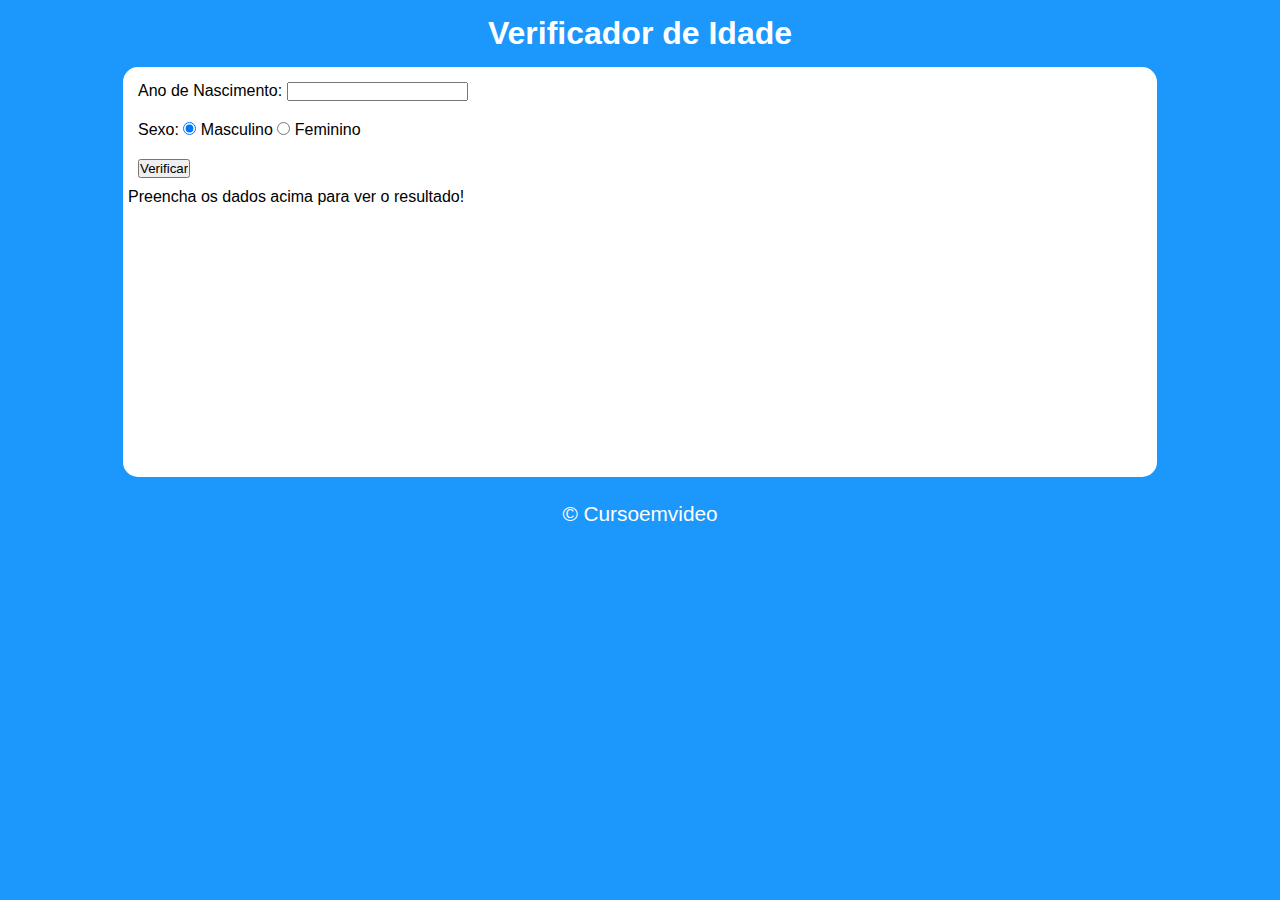
<file: desafios/ds002/index.html>
<!DOCTYPE html>
<html lang="pt-br">
<head>
    <meta charset="UTF-8">
    <meta name="viewport" content="width=device-width, initial-scale=1.0">
    <title>Verificador de Idade </title>
    <link rel="stylesheet" href="estilo.style.css">
</head>
<body>
    <header>
        <h1>Verificador de Idade</h1>
    </header>

    <section>
        <div>
            <p>Ano de Nascimento:
                <input type="number" name="txtano" id="txtano" min="0">
            </p>
            <p>Sexo:
                <input type="radio" name="radsex" id="mas" checked>
                <label for="mas">Masculino</label>
                <input type="radio" name="radsex" id="fem">
                <label for="fem">Feminino</label>
            </p>
            <p>
                <input type="button" value="Verificar" onclick="verificar()">
            </p>
        </div>
        
        <div id="res">
            Preencha os dados acima para ver o resultado!
        </div>

    </section>

    <footer>
        <p>&copy; Cursoemvideo</p>
    </footer>

    <script src="script.js"></script>
</body>
</html>
</file>
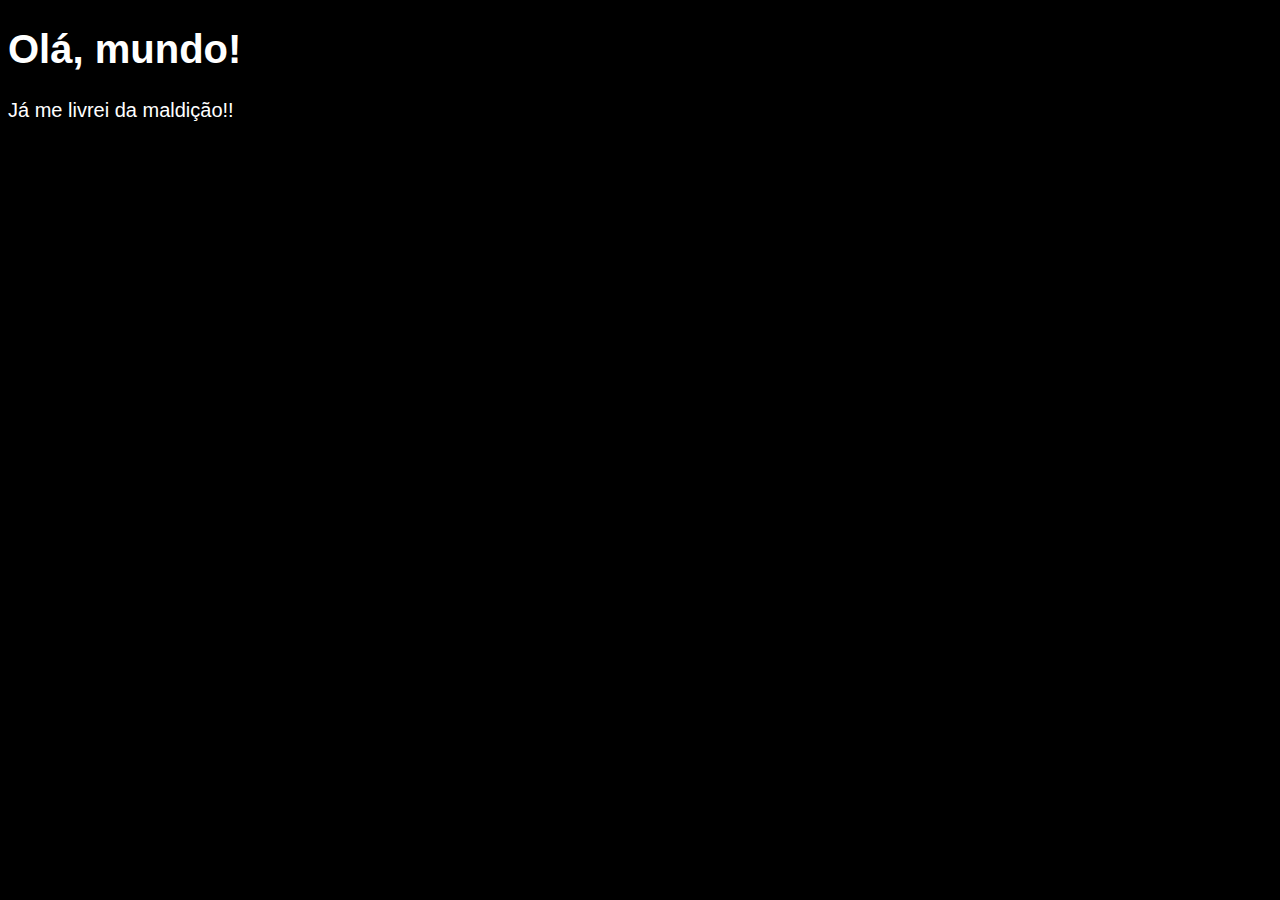
<file: exercicios/ex002/index.html>
<!DOCTYPE html>
<html lang="pt-br">
<head>
    <meta charset="UTF-8">
    <meta name="viewport" content="width=device-width, initial-scale=1.0">
    <title>Meu  primeiro programa...</title>
    <style>
        body { 
            background-color: rgb(0, 0, 0);
            color: white;
            font: normal 20px arial;
        }
    </style>
</head>
<body>
    <h1>Olá, mundo!</h1>
    <p>Já me livrei da maldição!!</p>

    <script>
        var nome = window.prompt('Qual é seu nome?');

        window.alert('É um grande prazer te conhecer, ' + nome );

    </script>
</body>
</html>
</file>
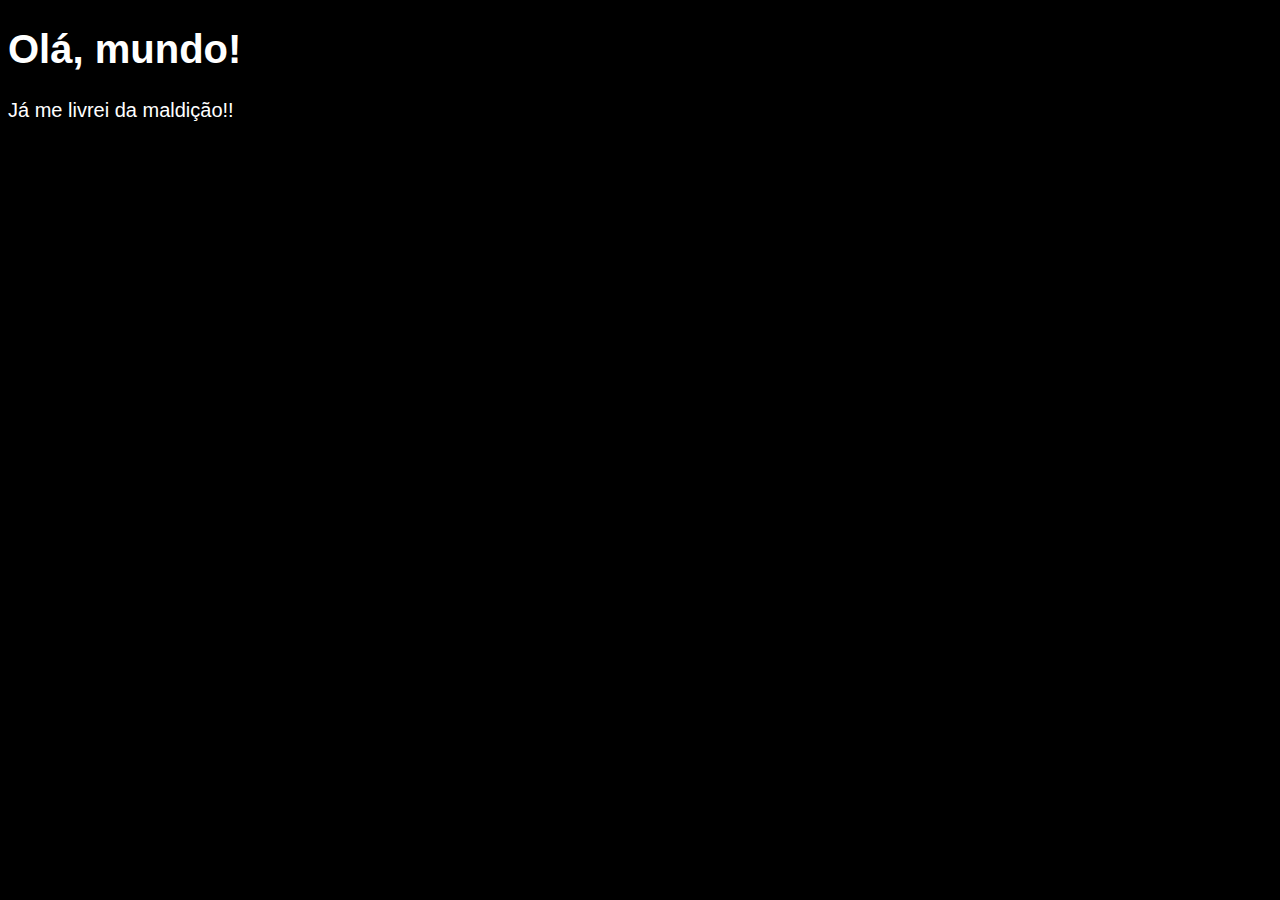
<file: exercicios/ex003/index.html>
<!DOCTYPE html>
<html lang="pt-br">
<head>
    <meta charset="UTF-8">
    <meta name="viewport" content="width=device-width, initial-scale=1.0">
    <title>Meu  primeiro programa...</title>
    <style>
        body { 
            background-color: rgb(0, 0, 0);
            color: white;
            font: normal 20px arial;
        }
    </style>
</head>
<body>
    <h1>Olá, mundo!</h1>
    <p>Já me livrei da maldição!!</p>

    <script>
        var n1 = window.prompt('Digite um numero: ')
        var n2 = window.prompt('Digite outro numero: ')
    </script>
</body>
</html>
</file>
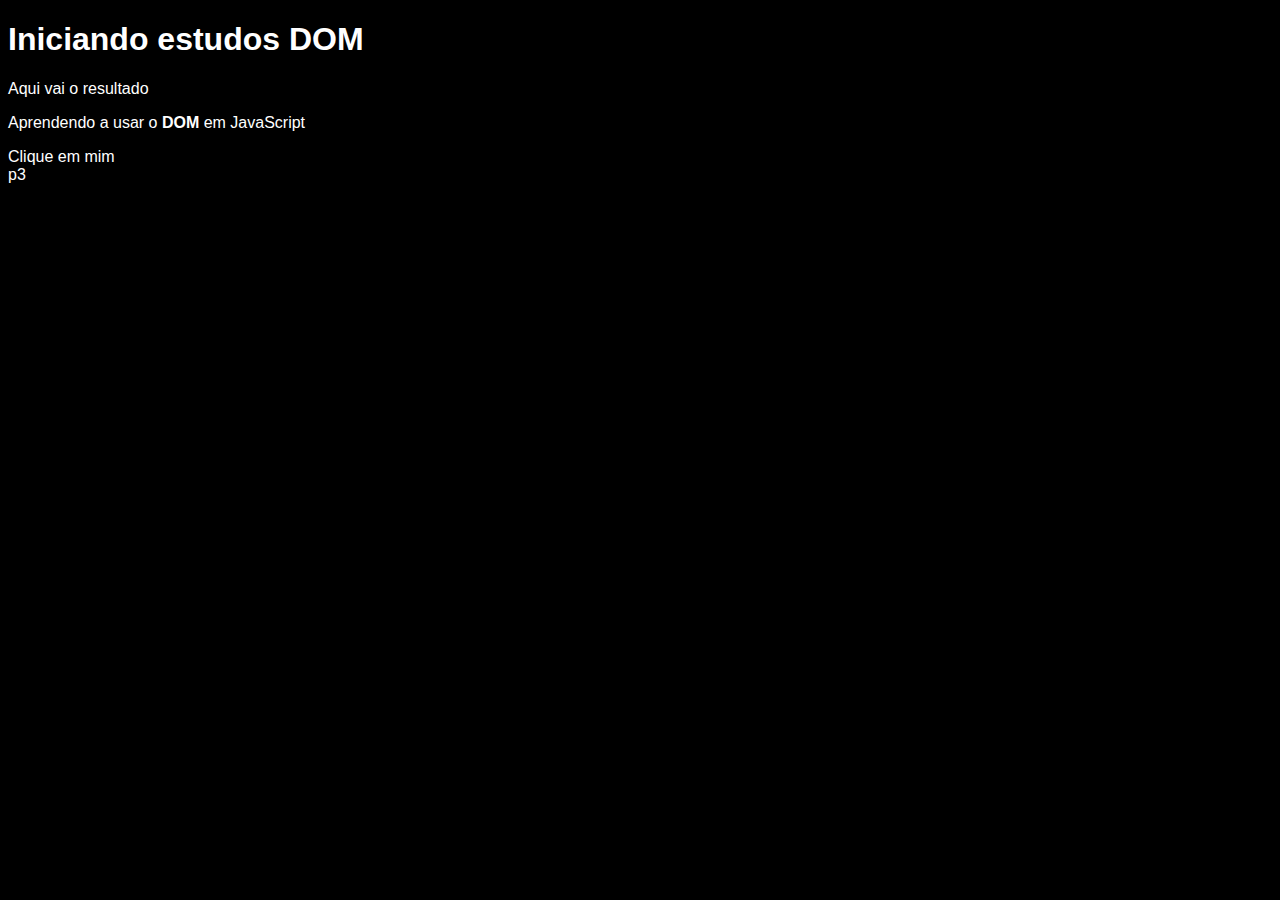
<file: exercicios/ex005/index.html>
<!DOCTYPE html>
<html lang="pt-br">
<head>
    <meta charset="UTF-8">
    <meta name="viewport" content="width=device-width, initial-scale=1.0">
    <title>Primeiros passos com DOM</title>
    <style>
        body {
            background-color: black;
            color: white;
            font-family: Arial, Helvetica, sans-serif;

        }
    </style>
</head>
<body>
    <h1>Iniciando estudos DOM</h1>

    <p id="p3"> Aqui vai o resultado</p>

    <p class="p4">Aprendendo a usar o <strong>DOM</strong> em JavaScript</p>

    <div>Clique em mim</div>

    <script>
    var p3  =  window.document.getElementById('p#p3')
        window.document.write('p3')
    </script>
</body>
</html>
</file>
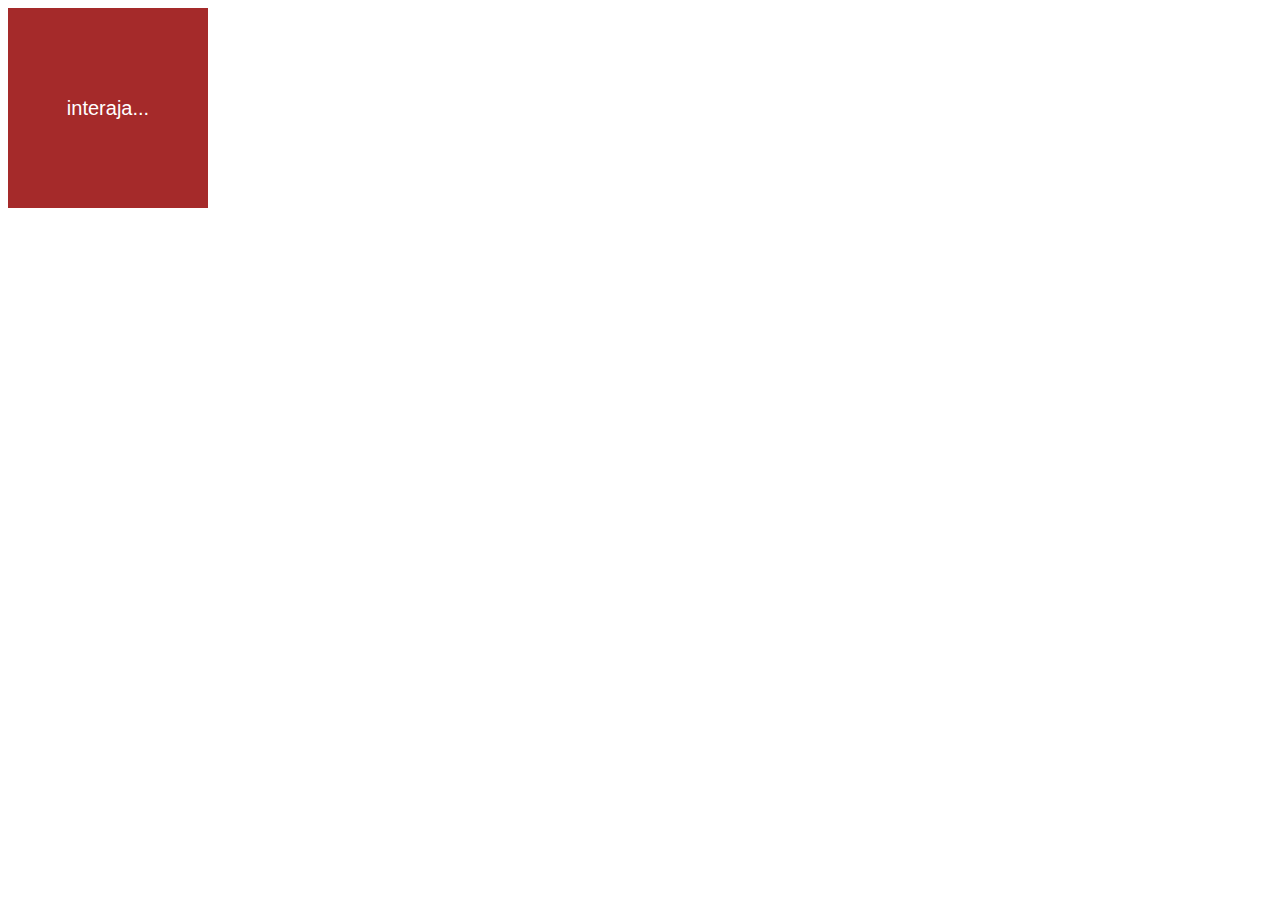
<file: exercicios/ex006/index.html>
<!DOCTYPE html>
<html lang="pt-br">
<head>
    <meta charset="UTF-8">
    <meta name="viewport" content="width=device-width, initial-scale=1.0">
    <title>Eventos DOM</title>
    <style>
        div#area {
            font-family: Arial, Helvetica, sans-serif;
            font-size: 20px ;
            background-color: brown;
            color: white;
            width: 200px;
            height: 200px;
            line-height: 200px;
            text-align: center;
        }
    </style>
</head>
<body>
    <div id="area" onclick="Foi()" >
        interaja...
    </div>

    <script>
        var a = window.document.getElementById('area')

        a.addEventListener('mouseenter', Entrar)
        a.addEventListener('mouseout', Saiu)
    
        function Foi() {
            a.innerText = 'clicou!'
            a.style.backgroundColor = 'black'
        }
        function Entrar() {
            a.innerText = 'Entrou!'
        }
        function Saiu() {
            a.innerText = 'Saiu!'
            a.style.backgroundColor = 'brown'
        }
    </script>
</body>
</html>
</file>
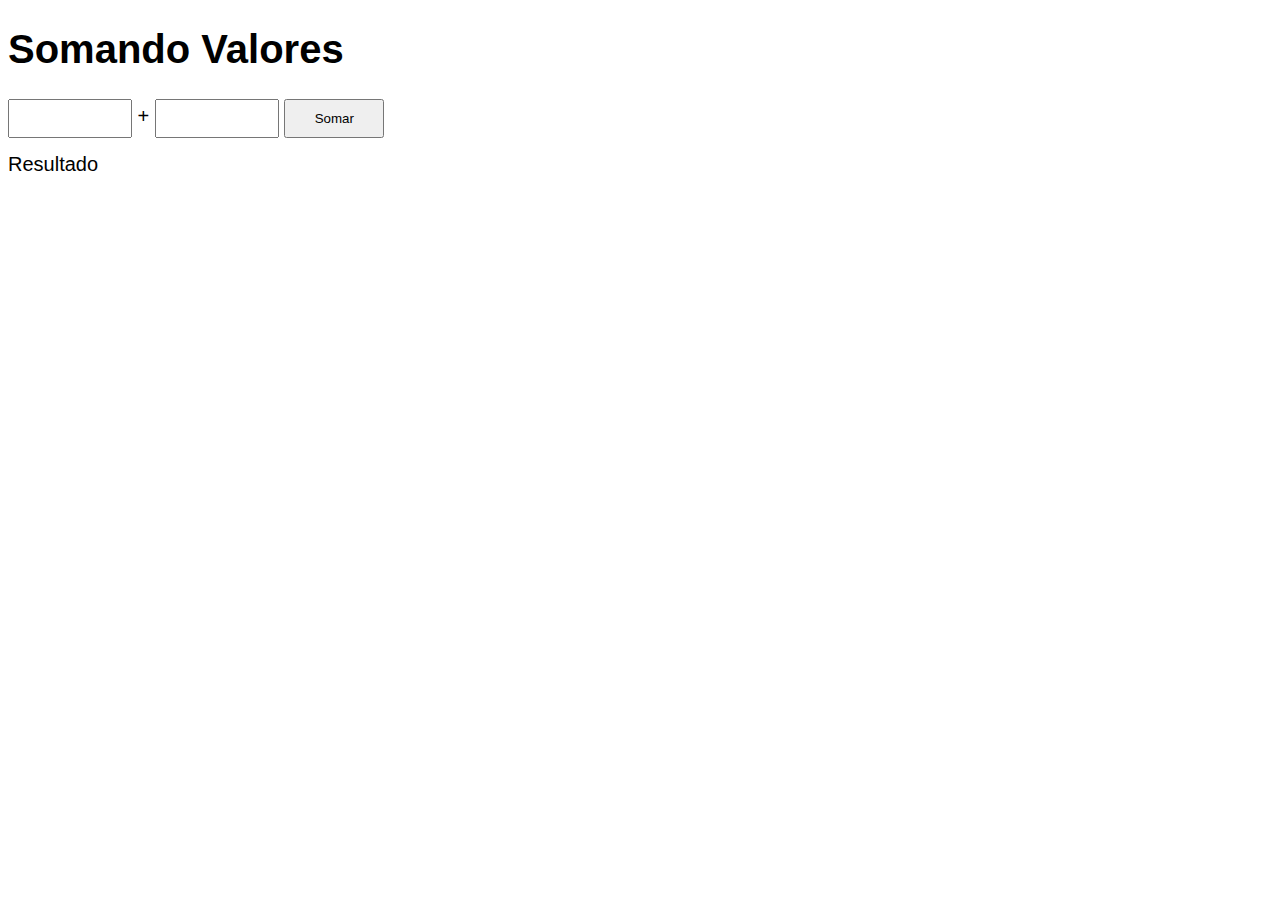
<file: exercicios/ex007/index.html>
<!DOCTYPE html>
<html lang="pt-br">
<head>
    <meta charset="UTF-8">
    <meta name="viewport" content="width=device-width, initial-scale=1.0">
    <title>somando Valores</title>
    <style>
        body {
            font-family: Arial, Helvetica, sans-serif;
            font-size: 20px;    
        }
        input {
            width: 100px;   
            padding: 10px ;
        }
        div {
            margin: 15px 0px 0px 0px ;
        }
    </style>
</head>
<body>
    <h1>Somando Valores</h1>
    <input type="number" name="textn1" id="textn1"> +
    <input type="number" name="textn2" id="textn2">
    <input type="button" value="Somar" onclick="somar()">
    <div id="res">Resultado </div>
    <script>
        function somar() {
        var tn1 = window.document.getElementById('textn1')
        var tn2 = window.document.getElementById('textn2')
        var res = window.document.getElementById('res')
        var n1 = Number(tn1.value)
        var n2 = Number(tn2.value)
        var s = n1 + n2
        res.innerHTML = `A soma entre ${n1} e ${n2} é igual a  <strong>${s}</strong>`
    }
    </script>
</body>
</html>
</file>
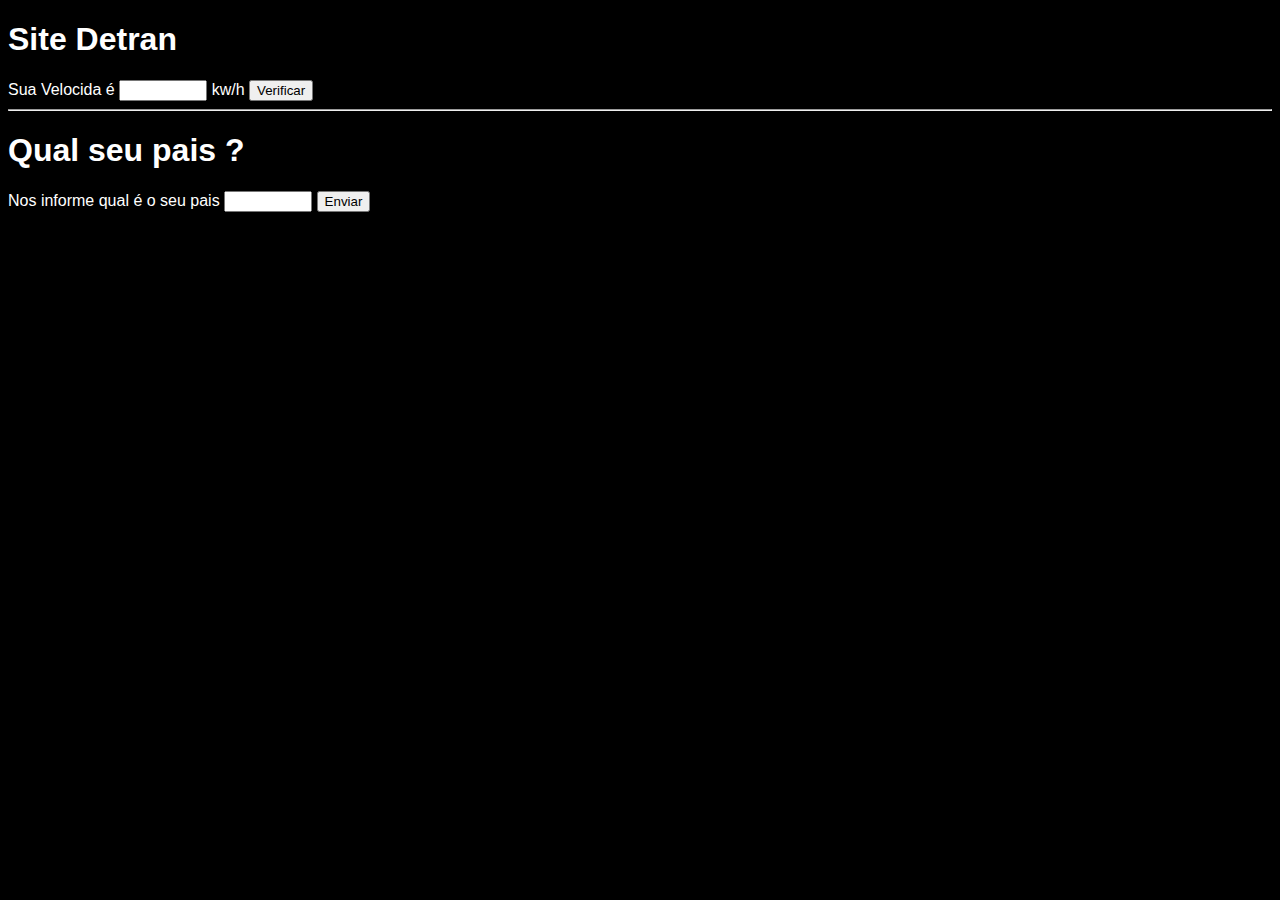
<file: exercicios/ex008/index.html>
<!DOCTYPE html>
<html lang="pt-br">
<head>
    <meta charset="UTF-8">
    <meta name="viewport" content="width=device-width, initial-scale=1.0">
    <title>Exercicios de if e else</title>
    <style>
        body {
            background-color: black;
            color: white;
            font-family: Arial, Helvetica, sans-serif;
        }

        input#txtvl, input#txtps1 {
            width: 80px;
        }
    </style>
</head>
<body>
    <h1>Site Detran</h1>
    
    Sua Velocida é <input type="number" name="txtvl" id="txtvl"> kw/h

    <input type="button" value="Verificar" onclick="verificar()">

    <div id="res"> </div>

    <hr>

    <h1>Qual seu pais ?</h1>

    Nos informe qual é o seu pais <input type="text" name="txtps1" id="txtps1" >

    <input type="button" value="Enviar" onclick="enviar()">

    <div id="pais"> </div>
    <script>

        function verificar() {
        var vel = window.document.getElementById('txtvl')
        var res = window.document.getElementById('res')
        var vel = Number(vel.value) 
        res.innerHTML = `<p> Seu carro esta a ${vel} kw/h <p>`
             if (vel > 60) {
            res.innerHTML += `<p> Você foi Multado <p>`
        } 
        res.innerHTML += `<p> Use sempre cinto de segurança <p> `        
        }

        function enviar() {
            var ps1 = window.document.getElementById('txtps1')
            var pais = window.document.getElementById('pais')

            if (ps1.value == 'Brasil') {
                pais.innerHTML = `Você é Brasileiro`
            } else {
                pais.innerHTML = `Você é Estrangeiro`
            }

        }

    </script>
</body>
</html>
</file>
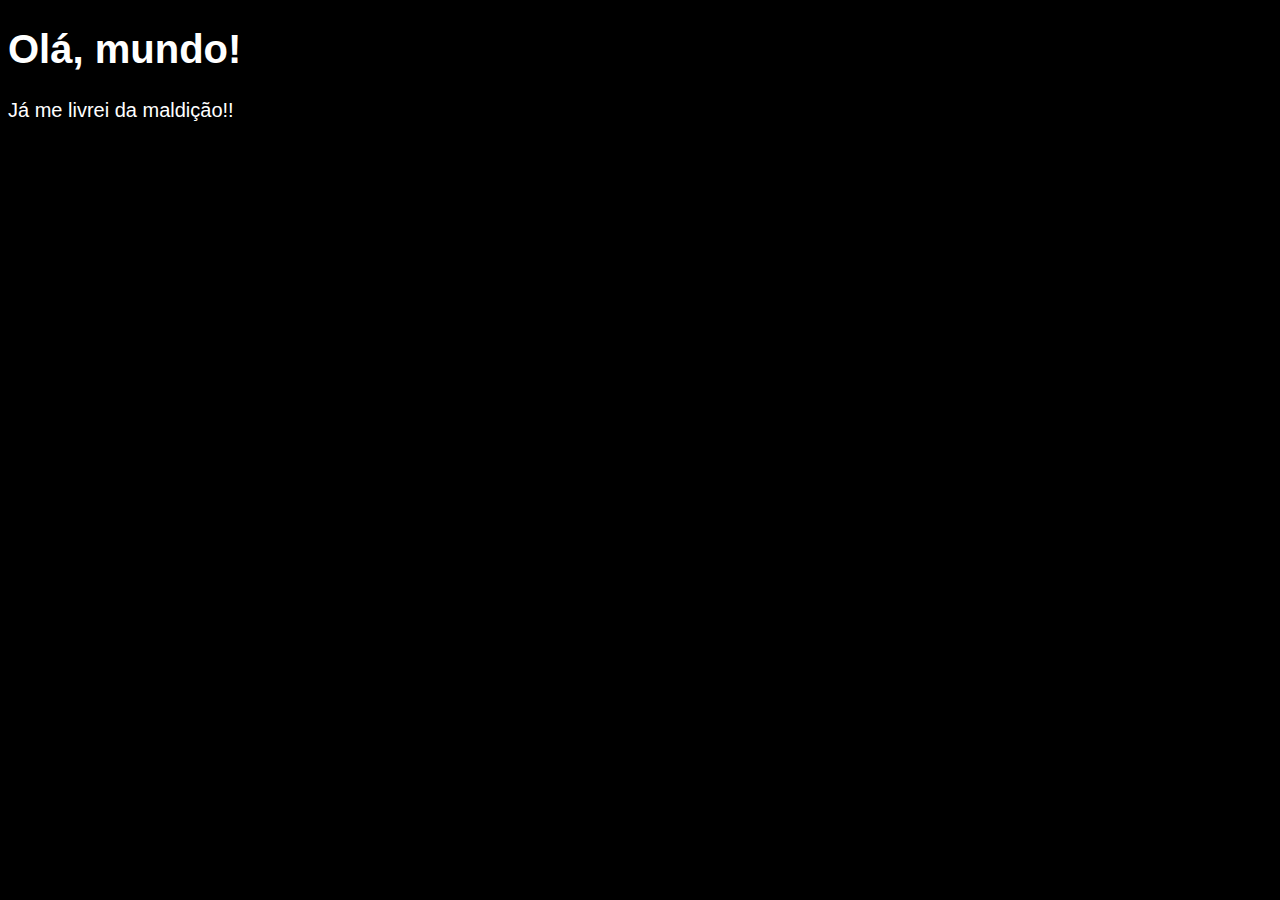
<file: exercicios/ex001/ex001.html>
<!DOCTYPE html>
<html lang="pt-br">
<head>
    <meta charset="UTF-8">
    <meta name="viewport" content="width=device-width, initial-scale=1.0">
    <title>Meu  primeiro programa...</title>
    <style>
        body { 
            background-color: rgb(0, 0, 0);
            color: white;
            font: normal 20px arial;
        }
    </style>
</head>
<body>
    <h1>Olá, mundo!</h1>
    <p>Já me livrei da maldição!!</p>

    <script>
        window-alert ('Esse é meu primeiro site')
        window-confirm ('Está gostando de javascript')
        window-prompt ('Qual é seu nome')
    </script>
</body>
</html>
</file>
<file: desafios/ds002/estilo.style.css>
@charset "UTF-8";

* {
    font-family: Arial, Helvetica, sans-serif;
    padding: 0px;
    margin: 0px;
}

body {
    background-color: rgb(28, 151, 252);
}

header {
    text-align: center;
    color: white;
    margin: 15px;
}

section { 
    background-color: white;
    width: 80vw;
    height: 400px;
    margin: auto;
    border-radius: 15px;
    padding: 5px;
}
p {
    padding: 10px;
 }

footer {
    font-size: 1.3em;
    margin-top: 15px;
    text-align: center;
    color: white;
}
</file>
